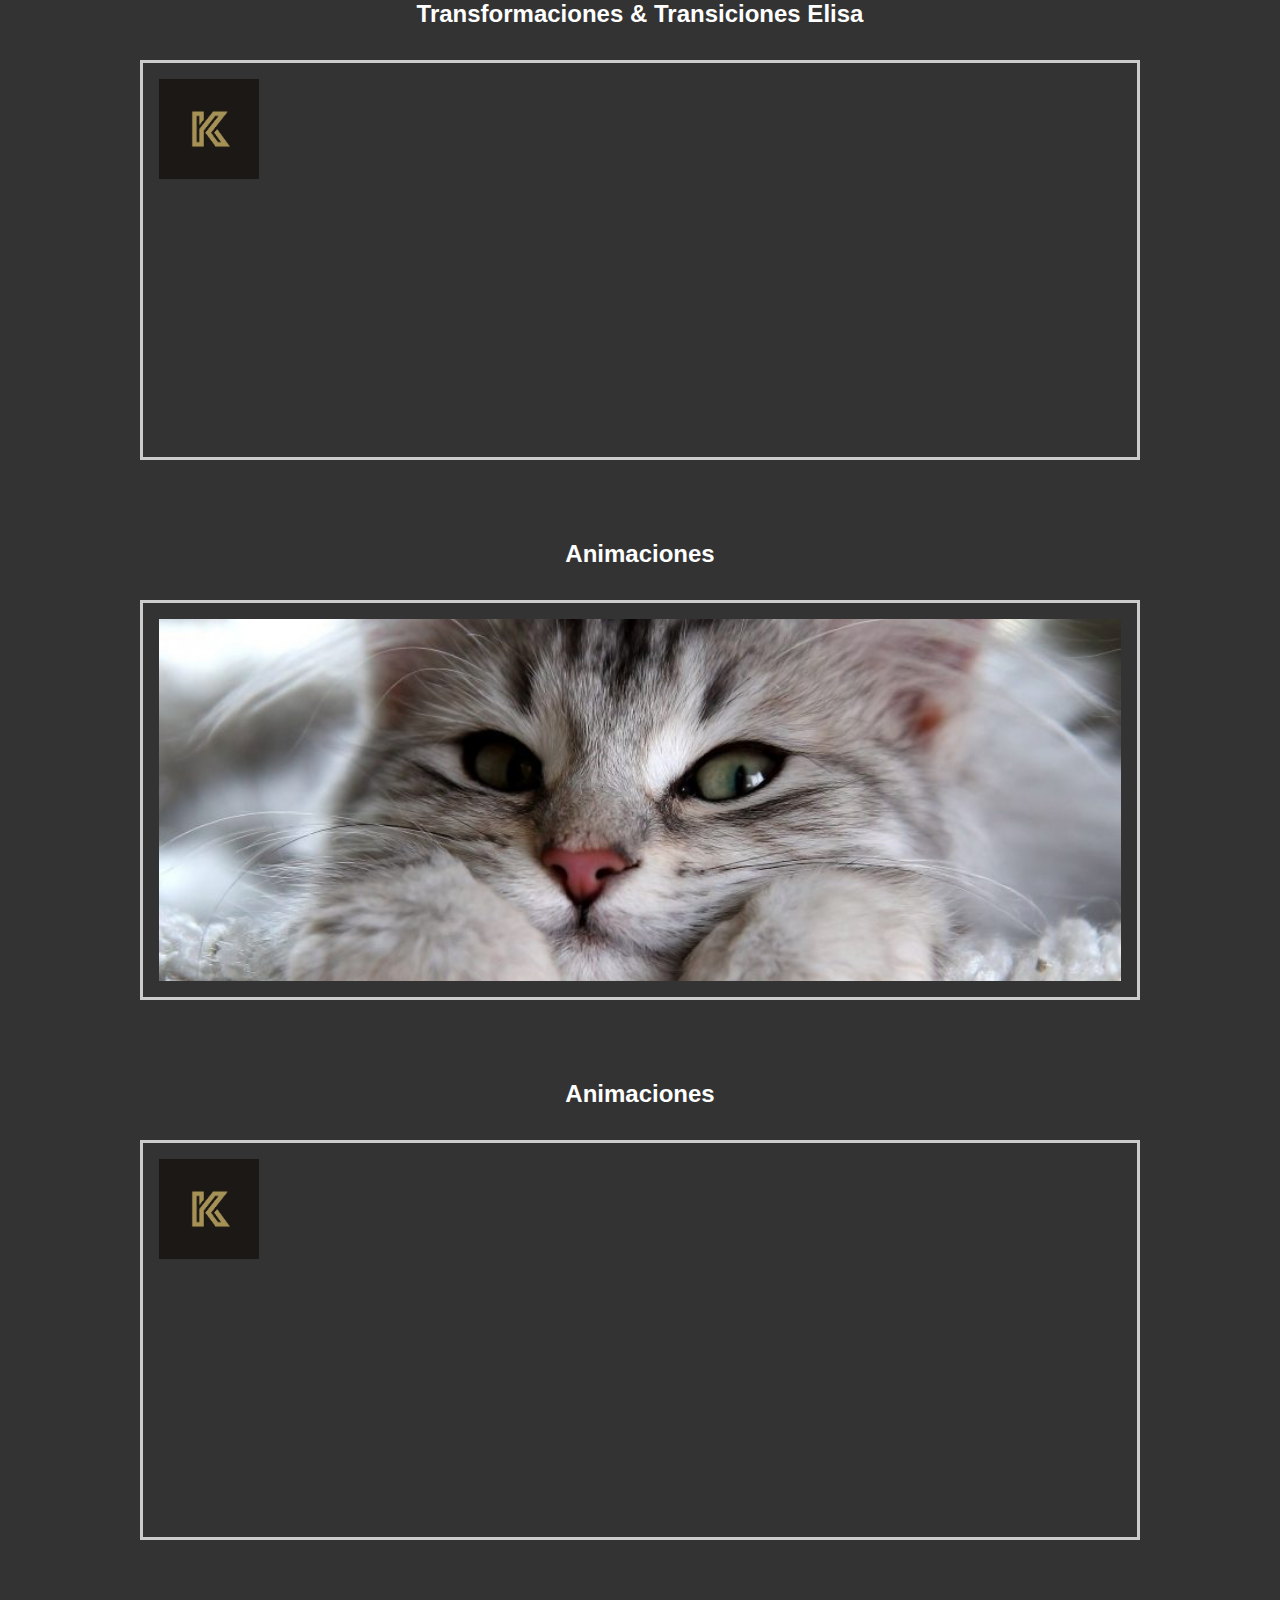
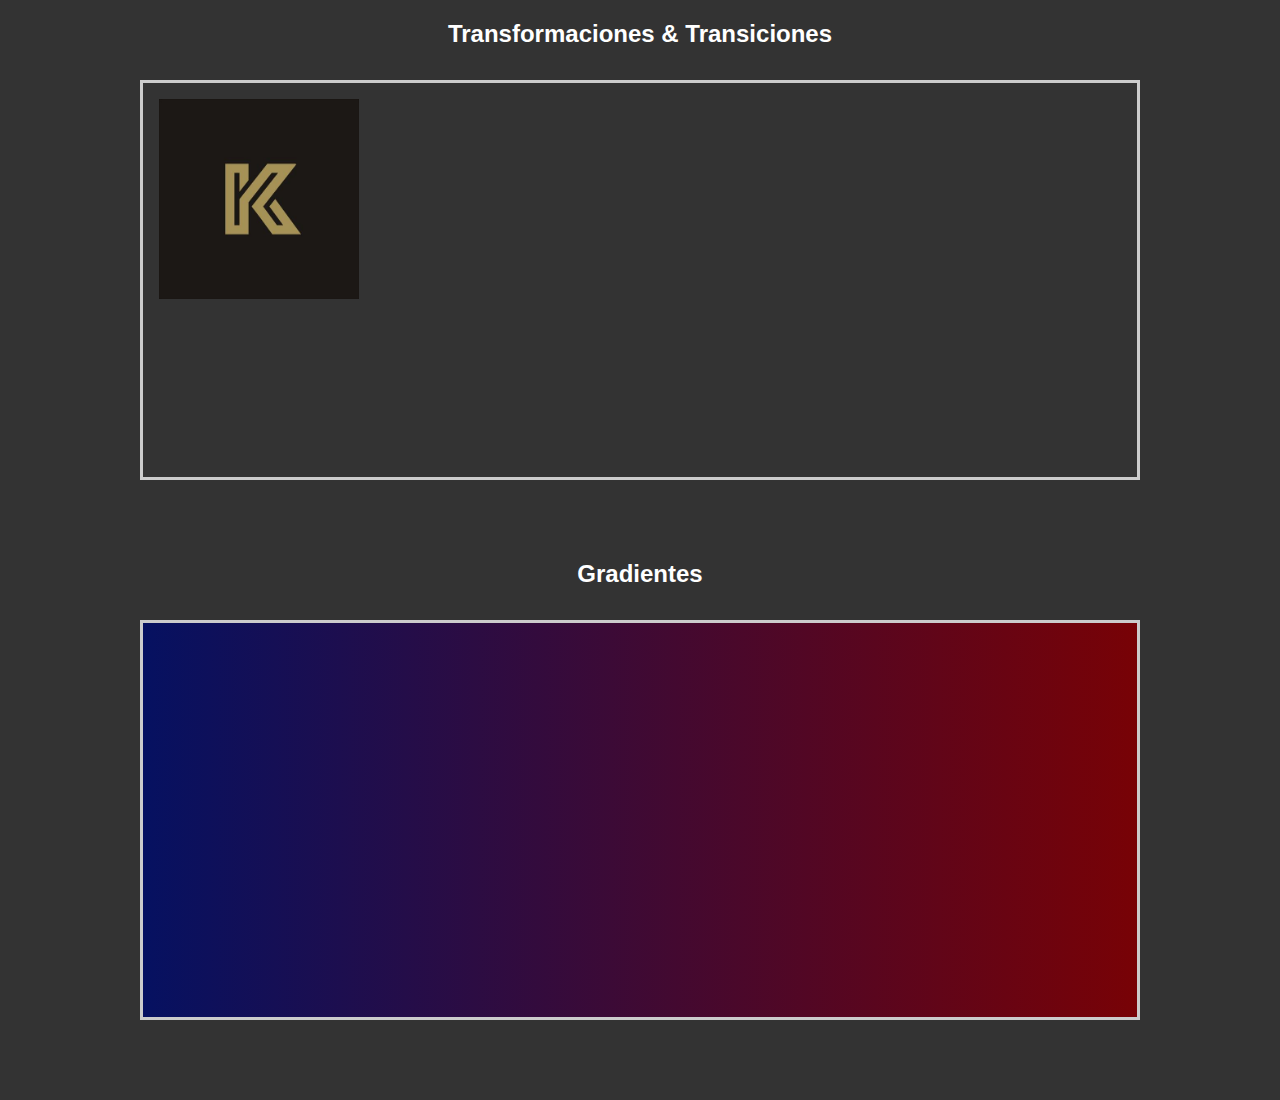
<file: index.html>
<!DOCTYPE html>
<html lang="es">
<head>
    <meta charset="UTF-8">
    <meta http-equiv="X-UA-Compatible" content="IE=edge">
    <meta name="viewport" content="width=device-width, initial-scale=1.0">
    <title>Clase 8 - Transformaciones, Transiciones y Animaciones</title>

    <link rel="stylesheet" href="CSS/estilos.css">
</head>
<body>
    <section>
        <h2>Transformaciones & Transiciones Elisa</h2>
        <div class="caja elisa">
            <img src="Imagenes/logo-k-solo.jpg" alt="logo" width="100" height="100">
        </div>

        <h2>Animaciones</h2>
        <div class="caja animaciones">
            <img class="gatito" src="Imagenes/gatito-830x623.jpg" alt="gatito">
        </div>

        <h2>Animaciones</h2>
        <div class="caja animaciones">
            <img class="logo" src="Imagenes/logo-k-solo.jpg" alt="logo" width="100" height="100">
        </div>

        <h2>Transformaciones & Transiciones</h2>
        <div class="caja transformaciones">
            <img src="Imagenes/logo-k-solo.jpg" alt="logo" width="100" height="100">
        </div>

        <h2>Gradientes</h2>
        <div class="caja gradientes">
            
        </div>
    </section>
</body>
</html>
</file>
<file: CSS/estilos.css>
* { 
    margin: 0;
    padding: 0;
    box-sizing: border-box;
}
body {
    font-family: -apple-system, BlinkMacSystemFont, 'Segoe UI', Roboto, Oxygen, Ubuntu, Cantarell, 'Open Sans', 'Helvetica Neue', sans-serif;
    background-color: #333;
    color: #fff;
}

h2{
    text-align: center;
    margin-bottom: 2rem;
}

.caja {
    border: 3px solid #ccc;
    margin-left: auto;
    margin-right: auto;
    margin-bottom: 5rem;
    max-width: 1000px;
    width: 80%;
    height: 400px;
    padding: 1rem;
}

.gradientes {
    background-image: linear-gradient(to left, red, orange);


    background: #780206;  /* fallback for old browsers */
    background: -webkit-linear-gradient(to right, #061161, #780206);  /* Chrome 10-25, Safari 5.1-6 */
    background: linear-gradient(to right, #061161, #780206); /* W3C, IE 10+/ Edge, Firefox 16+, Chrome 26+, Opera 12+, Safari 7+ */

}

.transformaciones {
    overflow: hidden;
}

.transformaciones img{
    /* transform: translate(ejeX); */
    /* transform: translate(ejeX, ejeY); */
    /* transform: translate(-100px, -200px);
    transform: translateX(100px);
    transform: translateY(200px);
    transform: translateX(100%); */
    /* transform: scale(numeroEntero); */
    /* transform: scale(1);
    transform: scale(1, 2);
    transform: scaleX(2);
    transform: scaleY(0.5); */
    /* transform: rotate(grados); */
    /* transform: rotate(360deg);
    transform: rotateX(-87deg);
    transform: rotateY(800deg); */
    /* transform: skew(gados); */
    /* transform: skew(20deg);
    transform: skewX(20deg);
    transform: skewY(50deg); */

    width: 200px;
    height: 200px;
    /* Transiciones */
    transition: all 3s;
}

.transformaciones:hover img {
    transform: translate(600px) scale(0.5) rotate(180deg);
    /* width: 100px;
    height: 100px; */
}


.animaciones {
    position: relative;
}

.animaciones .logo{
    /* Aca la usamos  */
    animation-name: efecto;
    animation-duration: 2s;
    animation-iteration-count: 5;
    animation-iteration-count: 5;
    animation-delay: 1s;
    animation-direction: normal;
    animation-timing-function: linear;

    position: absolute;
}

/* Lo que va a ocurrir en la animacion */
/* Aca la declaramos */
@keyframes efecto {
    0% {
        top: 0;
        left: 0;
    }

    25% {
        left: calc(100% - 100px);
        top: 0;
    }

    50% {
        left: calc(100% - 100px);
        top: calc(100% - 100px);

    }

    75% {
        left: 0;
        top: calc(100% - 100px);
    }

    100% {
        top: 0;
        left: 0;
    }



    /* from {
        opacity: 1;
        transform: translate(0) rotate(0deg);
    }

    to {
        opacity: 0;
        transform: translate(100px)  rotate(360deg);
    } */
}

.animaciones {
    overflow: hidden;
}

.animaciones .gatito{
    width: 100%;
    height: 100%;
    object-fit: cover;
    /* transition: all 1s; */


}

.animaciones:hover .gatito {
    /* transform: scale(1.3); */
    animation-name: gatito;
    animation-duration: 1s;
    animation-iteration-count: 3;
    animation-direction: alternate;
}

@keyframes gatito {
    from {
        transform: scale(1);
    }

    to {
        transform: scale(1.2);
    }
}

.elisa img{
    transition: all 5s;
}

.elisa:hover img {
    transform: translate(80%) scale(0.5);
}
</file>
